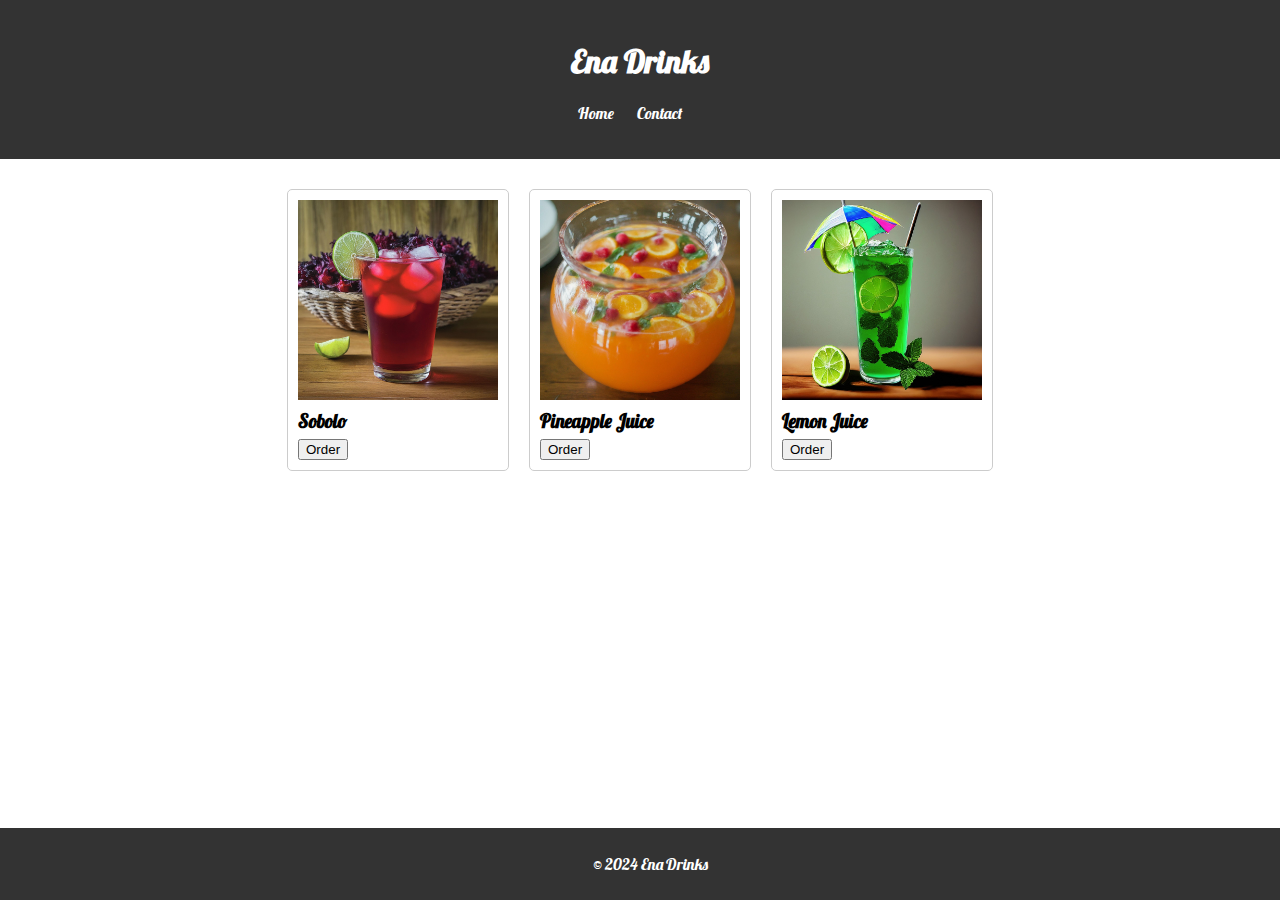
<file: index.html>
<!DOCTYPE html>
<html lang="en">
<head>  
    <meta charset="UTF-8">
    <meta name="viewport" content="width=device-width, initial-scale=1.0">
    <title>Ena Drinks</title>
    <link rel="stylesheet" href="css/style.css">
    <link href="https://fonts.googleapis.com/css2?family=Lobster&display=swap" rel="stylesheet">
</head>
<body>
    <header>
        <h1>Ena Drinks</h1>
        <nav>
            <ul>
                <li><a href="index.html">Home</a></li>
                <li><a href="contact.html">Contact</a></li>
            </ul>
        </nav>
    </header>
    <main>
        <section id="products" class="product-container">
            <!-- Product cards will be dynamically added here -->
        </section>
    </main>
    <footer>
        <p>&copy; 2024 Ena Drinks</p>
    </footer>
    <script src="js/script.js"></script>
</body>
</html>
</file>
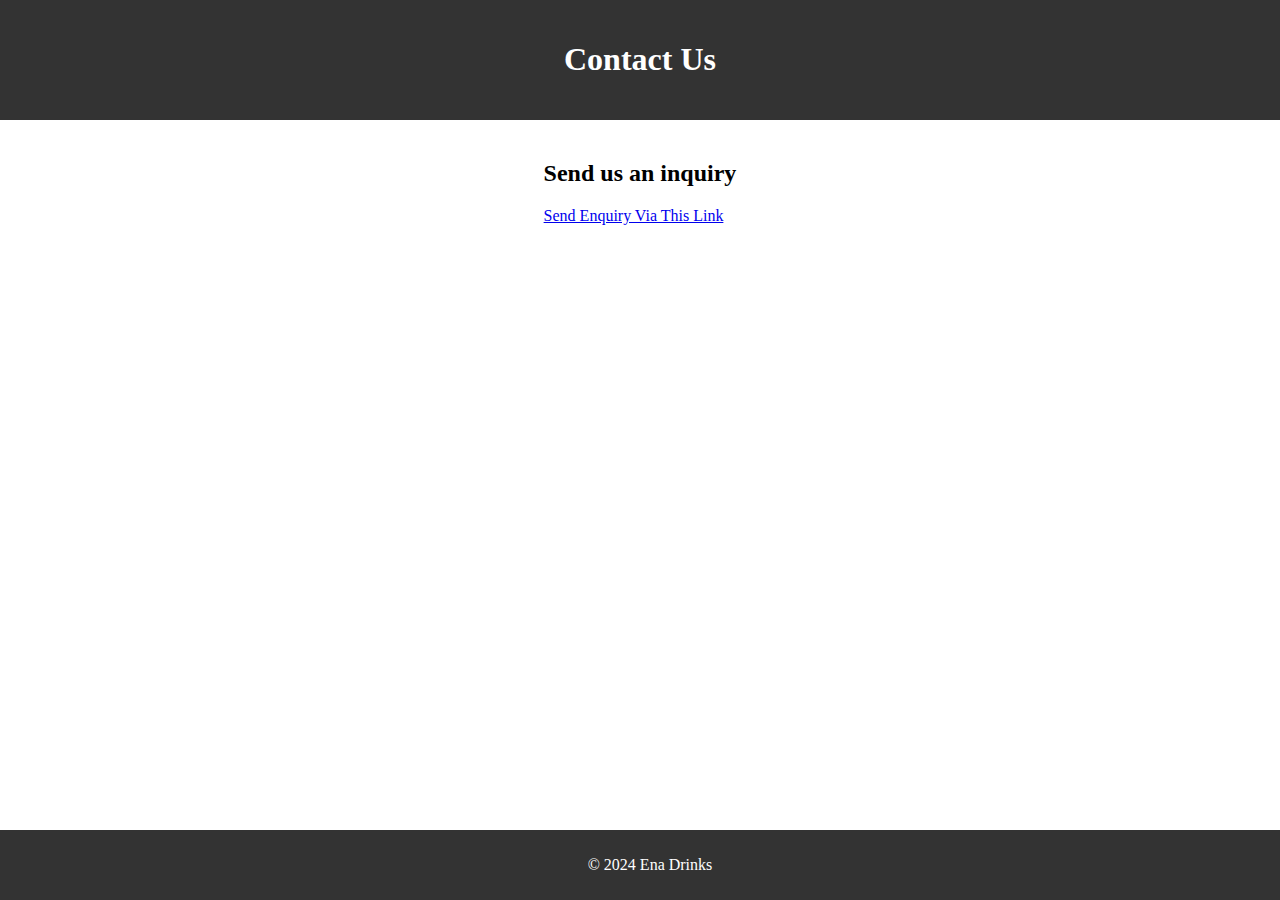
<file: contact.html>
<!DOCTYPE html>
<html lang="en">
<head>
    <meta charset="UTF-8">
    <meta name="viewport" content="width=device-width, initial-scale=1.0">
    <title>Contact Us - Ena Drinks</title>
    <link rel="stylesheet" href="css/style.css">
</head>
<body>
    <header>
        <h1>Contact Us</h1>
    </header>
    <main>
        <section id="contact-form">
            <h2>Send us an inquiry</h2>
            <form id="enquiry-form">
                <!-- Change the button to an anchor tag -->
                <a href="https://forms.gle/a9j6EgA25xCuzLYK8" target="_blank" class="inquiry-button">Send Enquiry Via This Link</a>
            </form>
        </section>
    </main>
    <footer>
        <p>&copy; 2024 Ena Drinks</p>
    </footer>
</body>
</html>
</file>
<file: css/style.css>
/* Global Styles */
body {
    font-family: 'Lobster', cursive;
    margin: 0;
    padding: 0;
}

header {
    background-color: #333;
    color: #fff;
    padding: 20px;
    text-align: center;
}

nav ul {
    list-style-type: none;
    padding: 0;
}

nav ul li {
    display: inline;
    margin-right: 20px;
}

nav ul li a {
    color: #fff;
    text-decoration: none;
}

nav ul li a:hover {
    text-decoration: underline;
}

main {
    padding: 20px;
    display: flex;
    justify-content: center; /* Horizontally center the content */
    align-items: center; /* Vertically center the content */
}

footer {
    background-color: #333;
    color: #fff;
    text-align: center;
    padding: 10px;
    position: fixed;
    width: 100%;
    bottom: 0;
}

/* Product Cards */
.product-card {
    border: 1px solid #ccc;
    border-radius: 5px;
    padding: 10px;
    margin: 10px;
    width: 200px;
    display: inline-block;
    transition: transform 0.3s ease; /* Add transition for smoother animation */
}

.product-card:hover {
    transform: scale(1.05); /* Scale up slightly on hover */
}

.product-card img {
    max-width: 100%;
}

.product-card h3 {
    margin: 5px 0;
}

.product-card p {
    margin: 5px 0;
}
</file>
